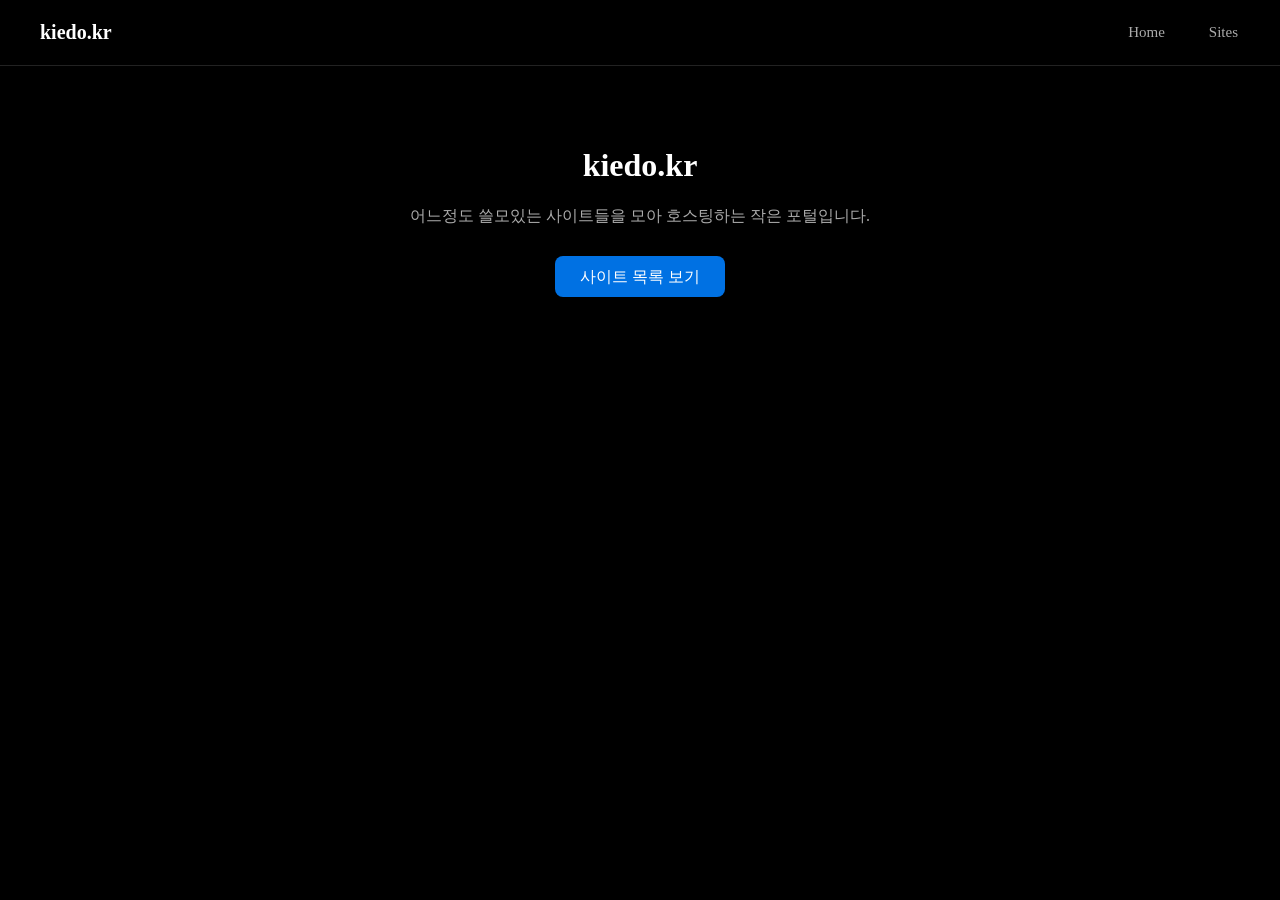
<file: templates/index.html>
<!DOCTYPE html>
<html>
<head>
<meta charset="UTF-8">
<title>kiedo.kr</title>
<link rel="stylesheet" href="/static/style.css">
</head>

<body>

<header>
<div class="logo">kiedo.kr</div>

<nav>
<a href="/">Home</a>
<a href="/sites">Sites</a>
</nav>
</header>

<main>

<h1>kiedo.kr</h1>

<p class="subtitle">
어느정도 쓸모있는 사이트들을 모아 호스팅하는 작은 포털입니다.
</p>

<a class="button" href="/sites">사이트 목록 보기</a>

</main>

</body>
</html>
</file>
<file: static/style.css>
body{
font-family:-apple-system,BlinkMacSystemFont,Segoe UI,Roboto;
background:#000;
color:#fff;
margin:0;
}

header{
display:flex;
justify-content:space-between;
align-items:center;
padding:18px 40px;
background:#000;
border-bottom:1px solid #222;
}

.logo{
font-size:20px;
font-weight:600;
}

nav a{
margin-left:20px;
color:#bbb;
text-decoration:none;
font-size:15px;
}

nav a:hover{
color:#fff;
}

main{
max-width:900px;
margin:auto;
padding:60px 20px;
text-align:center;
}

.subtitle{
color:#aaa;
margin-bottom:40px;
}

.button{
background:#0071e3;
color:white;
padding:12px 25px;
border-radius:8px;
text-decoration:none;
}

.button:hover{
background:#0a84ff;
}

.site-grid{
display:grid;
grid-template-columns:repeat(auto-fit,minmax(250px,1fr));
gap:25px;
margin-top:40px;
}

.card{
background:#111;
padding:25px;
border-radius:14px;
border:1px solid #222;
text-align:left;
}

.card h2{
margin-top:0;
}

.card p{
color:#aaa;
}

.visit{
display:inline-block;
margin-top:15px;
padding:8px 15px;
border-radius:6px;
background:#0071e3;
color:white;
text-decoration:none;
font-size:14px;
}

.visit:hover{
background:#0a84ff;
}
/* 페이지 전환 애니메이션 */

body{
opacity:0;
transform:translateY(10px);
animation:fadeIn 0.6s ease forwards;
}

@keyframes fadeIn{
to{
opacity:1;
transform:translateY(0);
}
}


/* 네비게이션 */

nav{
position:relative;
display:flex;
gap:20px;
}

nav a{
color:#aaa;
text-decoration:none;
padding:6px 2px;
position:relative;
transition:color 0.2s;
}

nav a:hover{
color:#fff;
}

/* 밑줄 애니메이션 */

nav a::after{
content:"";
position:absolute;
bottom:-6px;
left:0;
width:0%;
height:2px;
background:#0a84ff;
transition:width 0.3s ease;
}

nav a:hover::after{
width:100%;
}


/* 카드 애니메이션 */

.card{
background:#111;
padding:25px;
border-radius:14px;
border:1px solid #222;
transition:all 0.25s ease;
}

.card:hover{
transform:translateY(-5px);
border-color:#0a84ff;
box-shadow:0 10px 25px rgba(0,0,0,0.5);
}
</file>
